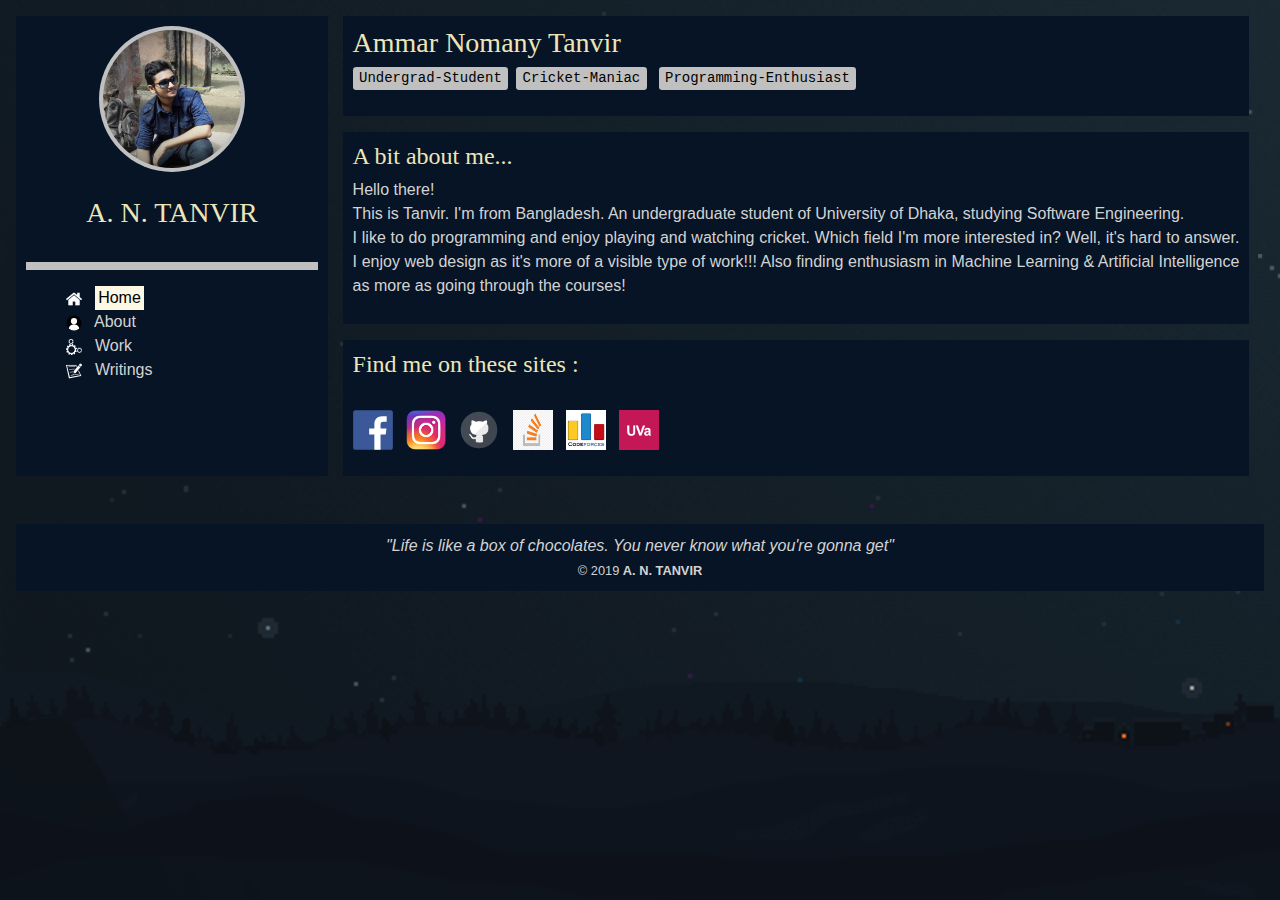
<file: index.html>
<!DOCTYPE html>
<html lang="en">
<head>
	<title>A N TANVIR</title>

	<meta charset="utf-8">
	<meta name="viewport" content="width=device-width, initial-scale=1">

	<link rel="stylesheet" href="https://maxcdn.bootstrapcdn.com/bootstrap/4.3.1/css/bootstrap.min.css">
	<link rel="stylesheet" type="text/css" href="myPage.css">
	<link rel="shortcut icon" type="image/ico" href="images/favicon-1.ico">

	<script src="https://ajax.googleapis.com/ajax/libs/jquery/3.3.1/jquery.min.js"></script>
	<script src="https://cdnjs.cloudflare.com/ajax/libs/popper.js/1.14.7/umd/popper.min.js"></script>
	<script src="https://maxcdn.bootstrapcdn.com/bootstrap/4.3.1/js/bootstrap.min.js"></script>

</head>

<body>

<div class="container-fluid">
	<div class="row">
	  	<div class="col-sm-3">
	  		<div class="profile-pic text-center">
	  			<img src="images//tanvir.jpg" class="img-fluid rounded-circle img-thumbnail" alt="A.N.Tanvir">
	  			<br><br> 
	  			<h3>A. N. TANVIR</h3>
	  			<br>
	  		</div>
	  		<div class="divider"> </div>
	  		<div id="menu">
	  			<a href="index.html"><img src="images/home.png"> &nbsp; <mark> Home </mark> </a> <br>
	  			<a href="about.html"><img src="images/about.svg"> &nbsp; About </a> <br>
	  			<a href="work.html"><img src="images/work-1.png"> &nbsp; Work </a> <br>
	  			<a href="writing.html"><img src="images/note.png"> &nbsp; Writings </a> <br>	
	  		</div>
	  	</div>
	  	<div class="col-sm-9">
	  		<div class="container-fluid">
		  		<h3 class="mr-sm-2">Ammar Nomany Tanvir </h3>

		  		<h6> <kbd> Undergrad-Student </kbd>&nbsp; <kbd> Cricket-Maniac </kbd>
		  				&nbsp; <kbd> Programming-Enthusiast </kbd> </h6>

	  		</div>
	  		<div>	
	  			<h4> A bit about me...</h4>  		
	  			<p> Hello there! <br>
	  			This is Tanvir. I'm from Bangladesh. 
	  			An undergraduate student of University of Dhaka, studying Software Engineering. <br>
	  			I like to do programming and enjoy playing and watching cricket. 
	  			Which field I'm more interested in? Well, it's hard to answer. 
	  			I enjoy web design as it's more of a visible type of work!!! Also finding enthusiasm 
	  			in Machine Learning & Artificial Intelligence as more as going through the courses! </p>
	  		
	  		</div>
	  		<div class="site-links">
	  			<h4> Find me on these sites : </h4> <br>
	  			<p>
	  				<a href="https://www.facebook.com/ancient.solar.eclipse" target="_blank"> 
	  					<img src="images/facebook.svg" alt="facebook"> &nbsp; </a>
	  				<a href="https://www.instagram.com/" target="_blank"> 
	  					<img src="images/instagram.png" alt="instagram"> &nbsp; </a>
					<a href="https://github.com/antanvir" target="_blank"> 
						<img src="images/github.png" alt="github"> &nbsp; </a>
					<a href="https://stackoverflow.com/users/11882769/a-n-tanvir" target="_blank"> 
						<img src="images/StackOverflow1.jpg" alt="stack overflow"> &nbsp; </a>
					<a href="http://codeforces.com/profile/AnTanVeeR" target="_blank"> 
						<img src="images/codeforces-oj.png" alt="codeforces"> &nbsp; </a>
					<a href="https://uva.onlinejudge.org/" target="_blank"> 
						<img src="images/uva-oj.png" alt="UVA online judge"> &nbsp; </a>
	  			</p>
	  		</div>
	  	</div>  	
  	</div>

  	<!-- <div class="row">
	  	<div class="col-sm-12 text-center site-note">
		  	<kbd><tt><i> <strong>
		  		This site is made according to my choices (color, design etc). I did it as a practice project while receiving 
		  		<mark>Web Design</mark> course. This might not reflect professional outlook!
		  	</strong></i></tt> </kbd>
		</div>
	</div> -->


  	<div class="row"> 		
  		<div class="col-sm-12 text-center copyright">
  			<i> "Life is like a box of chocolates. You never know what you're gonna get" </i>
  			<br>
  			<small> &copy; 2019 <b> A. N. TANVIR </b></small>
  		</div>
  	</div>

</div>

</body>
</html>
</file>
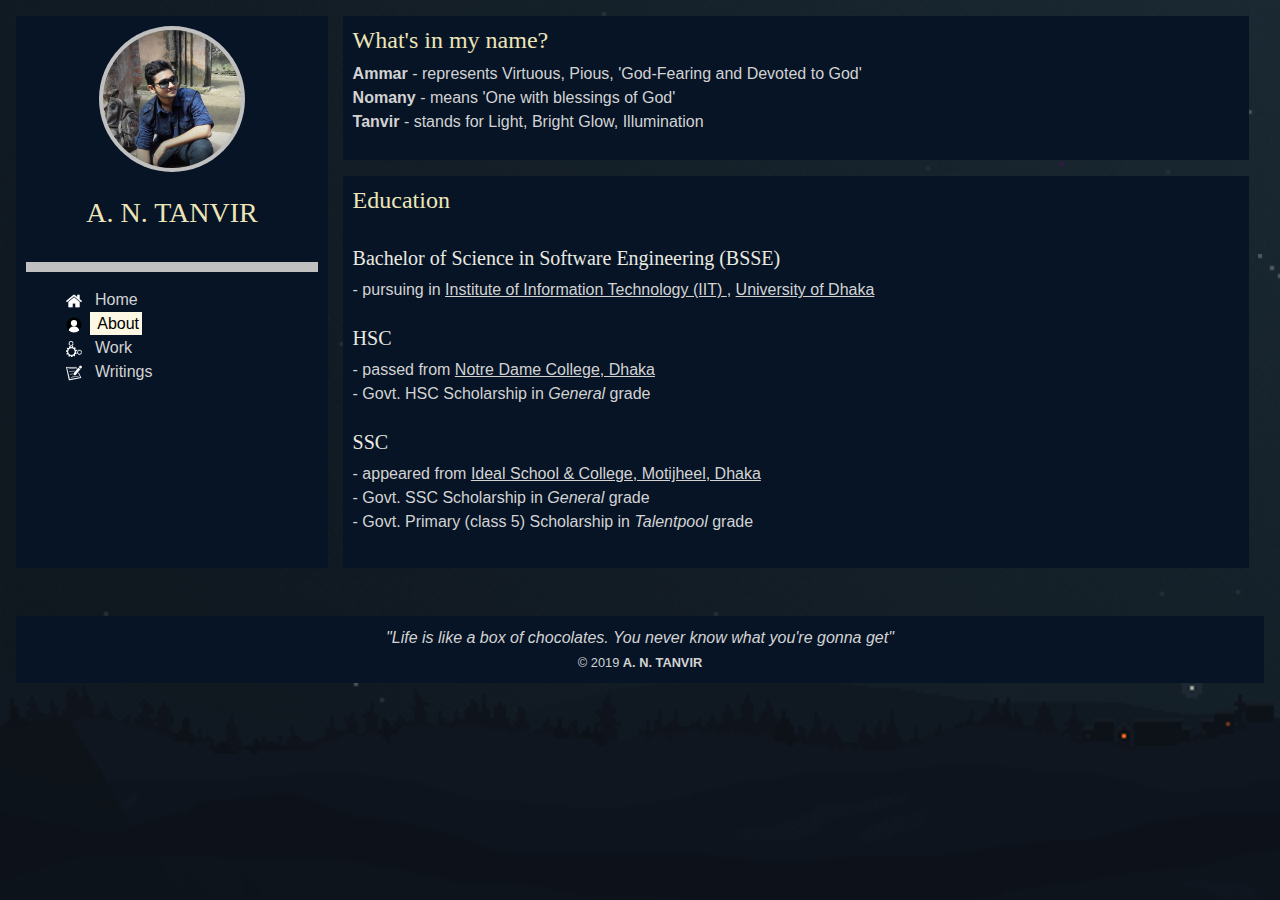
<file: about.html>
<!DOCTYPE html>
<html lang="en">
<head>
	<title>A N TANVIR</title>

	<meta charset="utf-8">
	<meta name="viewport" content="width=device-width, initial-scale=1">

	<link rel="stylesheet" href="https://maxcdn.bootstrapcdn.com/bootstrap/4.3.1/css/bootstrap.min.css">
	<link rel="stylesheet" type="text/css" href="myPage.css">
	<link rel="shortcut icon" type="image/ico" href="images/favicon-1.ico">

	<script src="https://ajax.googleapis.com/ajax/libs/jquery/3.3.1/jquery.min.js"></script>
	<script src="https://cdnjs.cloudflare.com/ajax/libs/popper.js/1.14.7/umd/popper.min.js"></script>
	<script src="https://maxcdn.bootstrapcdn.com/bootstrap/4.3.1/js/bootstrap.min.js"></script>

</head>

<body>

<div class="container-fluid">
	<div class="row">
	  	<div class="col-sm-3">
	  		<div class="profile-pic text-center">
	  			<img src="images//tanvir.jpg" class="img-fluid rounded-circle img-thumbnail" alt="A.N.Tanvir">
	  			<br><br> 
	  			<h3>A. N. TANVIR</h3>
	  			<br>
	  		</div>
	  		<div class="divider"> </div>
	  		<div id="menu">
	  			<a href="index.html"><img src="images/home.png"> &nbsp; Home </a> <br>
	  			<a href="about.html"><img src="images/about.svg"> &nbsp;<mark> About </mark></a> <br>
	  			<a href="work.html"><img src="images/work-1.png"> &nbsp; Work </a> <br>
	  			<a href="writing.html"><img src="images/note.png"> &nbsp; Writings </a> <br>	
	  		</div>
	  	</div>
	  	<div class="col-sm-9">
	  		<div>	
	  			<h4> What's in my name?</h4>  		
	  			<p> <b> Ammar</b> - represents Virtuous, Pious, 'God-Fearing and Devoted to God' <br>
	  			<b>  Nomany </b> - means 'One with blessings of God' <br>
	  			<b> Tanvir </b> - stands for Light, Bright Glow, Illumination </p>
	  		
	  		</div>


	  		<div>	
	  			<h4> Education </h4>  <br>	
	  			<h5> Bachelor of Science in Software Engineering (BSSE) </h5>
	  			 - pursuing in <a href="http://www.iit.du.ac.bd/" target="_blank"><u> Institute of Information Technology (IIT) </u></a>,
	  			  <a href="https://www.du.ac.bd/" target="_blank"><u> University of Dhaka </u></a> <br> <br>
	  			<h5>  HSC </h5> 
	  			 - passed from <a href="https://notredamecollege-dhaka.com/" target="_blank"><u> Notre Dame College, Dhaka </u></a> <br>
	  			 - Govt. HSC Scholarship in <i> General </i> grade <br> <br>
	  			<h5> SSC </h5> 
	  			 - appeared from <a href="http://www.idealschoolandcollege.edu.bd/" target="_blank"> 
	  			 							<u> Ideal School & College, Motijheel, Dhaka </u></a> <br>
	  			 - Govt. SSC Scholarship in <i> General </i> grade <br>
	  			 - Govt. Primary (class 5) Scholarship in <i> Talentpool </i> grade <br> <br>
	  		
	  		</div>
	  		
	  		
	  	</div>  	
  	</div>


 
  	<div class="row"> 		
  		<div class="col-sm-12 text-center copyright">
  			<i> "Life is like a box of chocolates. You never know what you're gonna get" </i>
  			<br>
  			<small> &copy; 2019 <b> A. N. TANVIR </b></small>
  		</div>
  	</div>


</div>

</body>
</html>
</file>
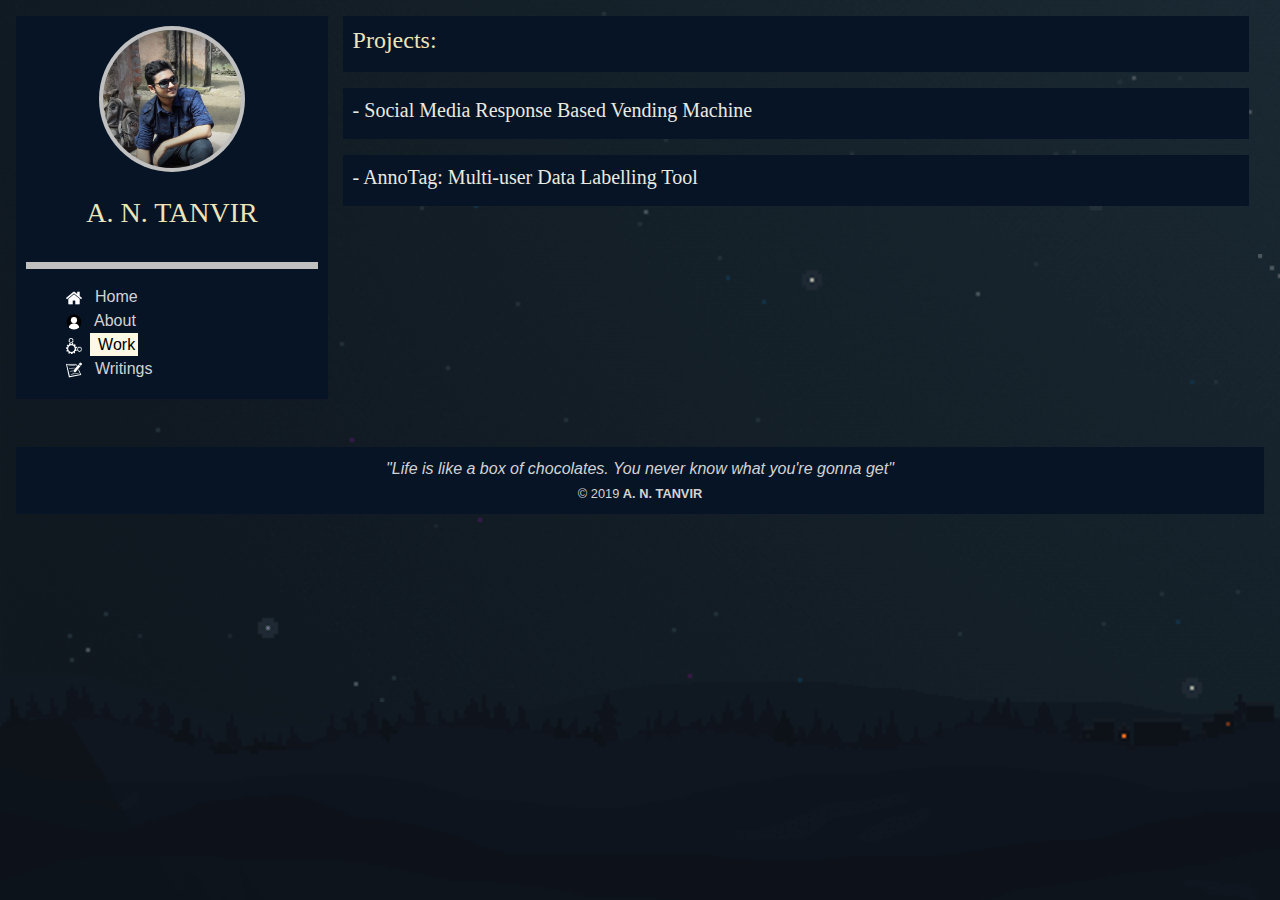
<file: work.html>
<!DOCTYPE html>
<html lang="en">
<head>
	<title>A N TANVIR</title>

	<meta charset="utf-8">
	<meta name="viewport" content="width=device-width, initial-scale=1">

	<link rel="stylesheet" href="https://maxcdn.bootstrapcdn.com/bootstrap/4.3.1/css/bootstrap.min.css">
	<link rel="stylesheet" type="text/css" href="myPage.css">
	<link rel="shortcut icon" type="image/ico" href="images/favicon-1.ico">

	<script src="https://ajax.googleapis.com/ajax/libs/jquery/3.3.1/jquery.min.js"></script>
	<script src="https://cdnjs.cloudflare.com/ajax/libs/popper.js/1.14.7/umd/popper.min.js"></script>
	<script src="https://maxcdn.bootstrapcdn.com/bootstrap/4.3.1/js/bootstrap.min.js"></script>

</head>

<body>

<div class="container-fluid">
	<div class="row">
	  	<div class="col-sm-3">
	  		<div class="profile-pic text-center">
	  			<img src="images//tanvir.jpg" class="img-fluid rounded-circle img-thumbnail" alt="A.N.Tanvir">
	  			<br><br> 
	  			<h3>A. N. TANVIR</h3>
	  			<br>
	  		</div>
	  		<div class="divider"> </div>
	  		<div id="menu">
	  			<a href="index.html"><img src="images/home.png"> &nbsp; Home </a> <br>
	  			<a href="about.html"><img src="images/about.svg"> &nbsp; About </a> <br>
	  			<a href="work.html"><img src="images/work-1.png"> &nbsp;<mark> Work </mark></a> <br>
	  			<a href="writing.html"><img src="images/note.png"> &nbsp; Writings </a> <br>	
	  		</div>
		  </div>
		  
	  	<div class="col-sm-9">		  
			<div>
				<h4> Projects: </h4> 
			</div>

	  		<div>
				<a href="#project1"  data-toggle="collapse"> <h5> - Social Media Response Based Vending Machine </h5></a>
				<div id="project1" class="collapse">
					This software collects responses from Twitter and Instagram with a specific, pre-defined hashtag. 
					Shows each response in the display for a few seconds. In the meantime this application emits signal 
					for arduino based vending machine.	  
					<br> 
					This application is built in <b>Python</b> language.
					<br>
					<!-- Read full article on <i>Medium</i>: 
					<br> &nbsp;&nbsp;&nbsp;&nbsp;
					<a target="_blank" href="https://medium.com/@ammar.nomany.tanvir/read-write-update-drive-excel-file-with-pydrive-f63134120ff9" >  
						Read, Write & Update Drive Excel File with PyDrive </a> -->
				</div>
			</div>  

			<div>
				<a href="#project2"  data-toggle="collapse"> <h5> - AnnoTag: Multi-user Data Labelling Tool </h5></a>
				<div id="project2" class="collapse">
					A web app to help in text annotation (Labelling). One can create project, upload files, add editors 
					for the project, download labelled file(s).
					Each editor can label any file of the project, more than one users can work on a single file simultaneously. 
					Editors can also check their performance statistics.	  
					<br> 
					Backend of the application has been built in <b>NodeJs</b> and HTML, CSS, Bootstrap have been used to 
					build the frontend.
					<br>
					<b><i> Code Repository on Github:</i></b> 	
					<a target="_blank" href="https://github.com/antanvir/AnnoTag-MultiUserDataLabellingTool" >  
						AnnoTag - Multi User Data Annotation </a>
					<!-- Read full article on <i>Medium</i>: 
					<br> &nbsp;&nbsp;&nbsp;&nbsp;
					<a target="_blank" href="" >  
						Read, Write & Update Drive Excel File with PyDrive </a> -->
				</div>
			</div>  

  		</div>
  	</div>

  		<div class="row"> 		
  			<div class="col-sm-12 text-center copyright">
	  			<i> "Life is like a box of chocolates. You never know what you're gonna get" </i>
	  			<br>
	  			<small> &copy; 2019 <b> A. N. TANVIR </b></small>
	  		</div>
	  	</div>

</div>

</body>
</html>
</file>
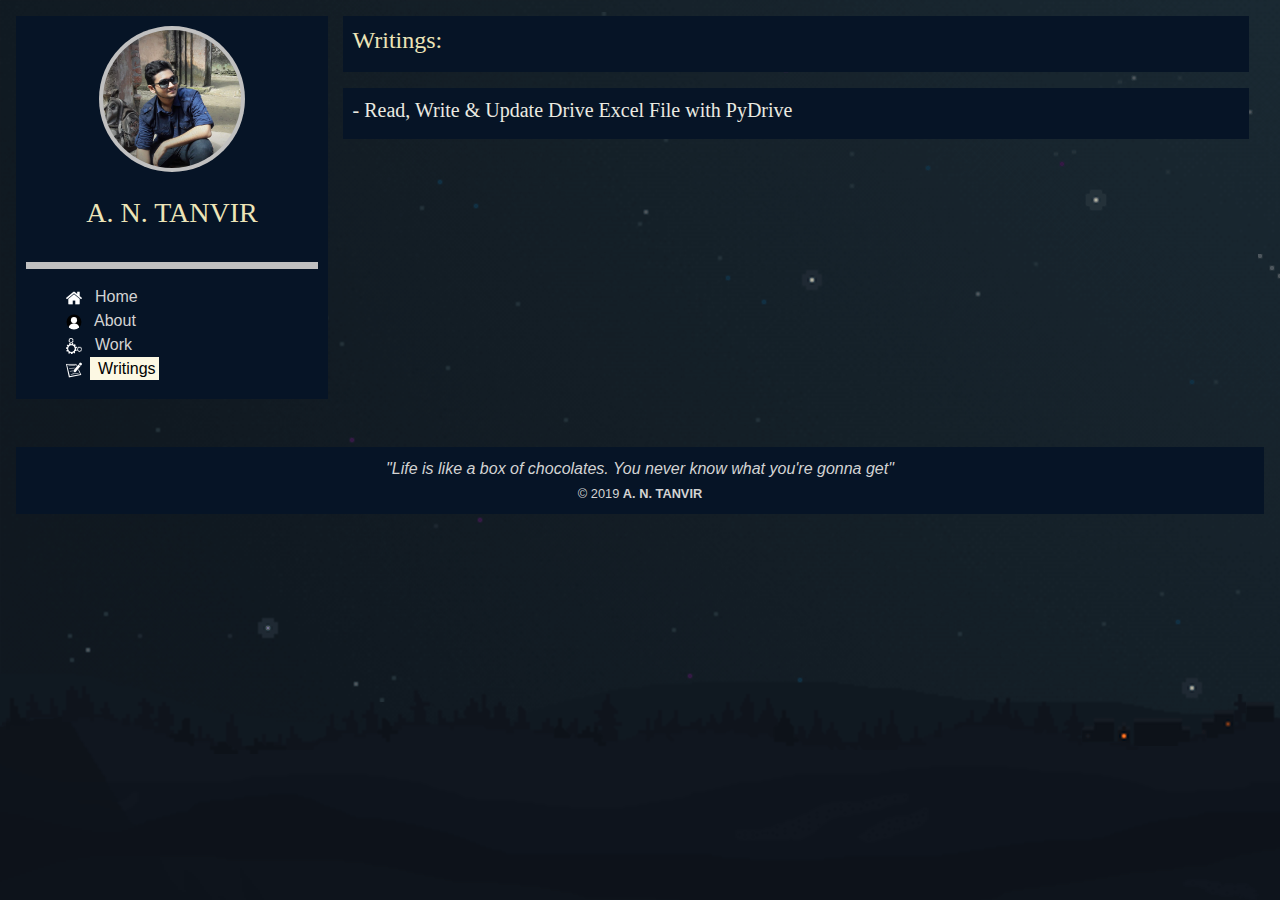
<file: writing.html>
<!DOCTYPE html>
<html lang="en">
<head>
	<title>A N TANVIR</title>

	<meta charset="utf-8">
	<meta name="viewport" content="width=device-width, initial-scale=1">

	<link rel="stylesheet" href="https://maxcdn.bootstrapcdn.com/bootstrap/4.3.1/css/bootstrap.min.css">
	<link rel="stylesheet" type="text/css" href="myPage.css">
	<link rel="shortcut icon" type="image/ico" href="images/favicon-1.ico">

	<script src="https://ajax.googleapis.com/ajax/libs/jquery/3.3.1/jquery.min.js"></script>
	<script src="https://cdnjs.cloudflare.com/ajax/libs/popper.js/1.14.7/umd/popper.min.js"></script>
	<script src="https://maxcdn.bootstrapcdn.com/bootstrap/4.3.1/js/bootstrap.min.js"></script>

</head>

<body>

<div class="container-fluid">
	<div class="row">
	  	<div class="col-sm-3">
	  		<div class="profile-pic text-center">
	  			<img src="images//tanvir.jpg" class="img-fluid rounded-circle img-thumbnail" alt="A.N.Tanvir">
	  			<br><br> 
	  			<h3>A. N. TANVIR</h3>
	  			<br>
	  		</div>
	  		<div class="divider"> </div>
	  		<div id="menu">
	  			<a href="index.html"><img src="images/home.png"> &nbsp; Home </a> <br>
	  			<a href="about.html"><img src="images/about.svg"> &nbsp; About </a> <br>
	  			<a href="work.html"><img src="images/work-1.png"> &nbsp; Work </a> <br>
	  			<a href="writing.html"><img src="images/note.png"> &nbsp;<mark> Writings </mark></a> <br>	
	  		</div>
		  </div>
		  
	  	<div class="col-sm-9">
			<div>
				<h4> Writings: </h4> 
			</div>

	  		<div>
				<a href="#essay1"  data-toggle="collapse"> <h5> - Read, Write & Update Drive Excel File with PyDrive </h5></a>
				<div id="essay1" class="collapse">
					As the title suggests, this essay is all about writing and updating excel files stored in Google Drive
					using python's PyDrive library.
					<br> 
					Read full article on <i>Medium</i>: 
					<br> &nbsp;&nbsp;&nbsp;&nbsp;
					<a target="_blank" href="https://medium.com/@ammar.nomany.tanvir/read-write-update-drive-excel-file-with-pydrive-f63134120ff9" >  
						Read, Write & Update Drive Excel File with PyDrive </a>
				</div>
			</div>  
			  	
  		</div>
	</div>

	  	<div class="row"> 		
	  		<div class="col-sm-12 text-center copyright">
	  			<i> "Life is like a box of chocolates. You never know what you're gonna get" </i>
	  			<br>
	  			<small> &copy; 2019 <b> A. N. TANVIR </b></small>
	  		</div>
	  	</div>
	

</div>

</body>
</html>
</file>
<file: myPage.css>
body {
	background-color: darkgrey;
	background-image: url("images//site-bg1.gif");
	background-repeat: repeat;
	/* opacity: 0.5; */
	
	height: 100%;
	width: 100%;

	color: lightgray;
	
	padding-left: 1.0rem;
	padding-right: 1.0rem;

}

.collapse a {
	color: skyblue;
}


h1, h2,
h3, h4 {
	/*font-family: Palatino, "Palatino Linotype", "Book Antiqua";*/
	font-family: Erato, serif;
	font-style: normal;
	color: rgb(237, 229, 184);
}

h5, h6 {
	/*font-family: Palatino, "Palatino Linotype", "Book Antiqua";*/
	font-family: Erato, serif;
	font-style: normal;
	color: rgb(234, 234, 225);
}

a, a:active, a:hover {
	color: lightgray;
	text-decoration: none;
}


#menu a:hover {
	color: white;
	text-decoration: none;
	font-size: 1.2rem;
}

#menu a img {
	height: 1.0rem;
	width: 1.0rem;
}

.col-sm-3, .col-sm-9 > div {
	margin-top: 1.0rem;

	padding: 0.6rem;

	background-color: rgb(6, 20, 38); /* CUSTOM BACKGROUND FOR CONTENTS */

	text-align: justify;
}


.profile-pic img {
	width: 50%;
	height: 50%;
}

.img-thumbnail {
	border: none;
	background-color: silver;
}

.divider {
	background-color: silver;

	width: 100%;
	height: 2%;
}
#menu {
	padding-top: 1.0rem;
	padding-bottom: 1.0rem;
	padding-left: 2.5rem;
}


kbd {
	display: inline-block;
	margin-bottom: 0.5rem;
	background-color: silver;
	color: black;
}

mark {
	margin-top: 1.5rem;
	margin-bottom: 1.5rem;
}

.site-note kbd{
	/*background-color: rgb(6, 20, 38);*/
	background-color: silver;
	color: black;
	text-align: center;

	margin-top: 2.0rem;

	padding-top: 0.6rem;
	padding-bottom: 0.6rem;
}

.copyright {
	background-color: rgb(6, 20, 38);

	top: 2.0rem;

	margin-top: 1.0rem;
	margin-bottom: 1.0rem;

	padding-top: 0.6rem;
	padding-bottom: 0.6rem;
}

.site-links img {
	height: 2.5rem;
	width: 2.5rem;
}
</file>
